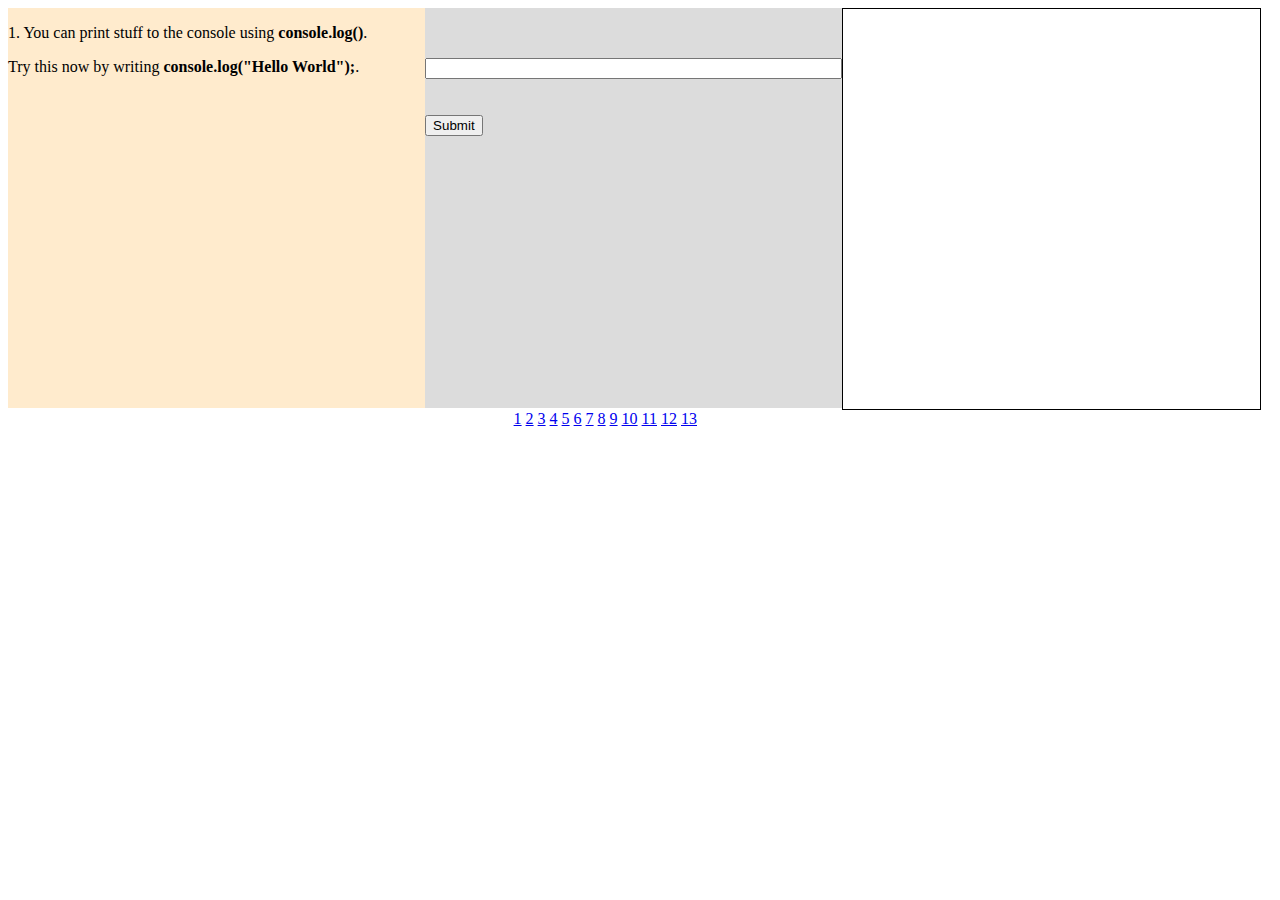
<file: javascript-tutorial/index.html>
<!DOCTYPE html>
<html lang="en">
<head>
    <meta charset="UTF-8">
    <meta name="viewport" content="width=device-width, initial-scale=1.0">
    <title>Javascript Tutorial</title>
    <link rel='stylesheet' type='text/css' href='main.css'>
</head>
<body>
    <div class='wrap'>
        <div id='Page1' class='tutorial show'>
            <p>1. You can print stuff to the console using <b>console.log()</b>.</p>
            <p>Try this now by writing <b>console.log("Hello World");</b>.</p>
        </div>

        <div id='Page2' class='tutorial hidden'>
            <p>2. In Javascript, variables can be declared using <b>var</b>.</p>
            <p>You then give it a name before ending it with a semicolon ";".</p>
            <p>Try this by declaring a variable called <b>num</b>.</p>
        </div>

        <div id='Page3' class='tutorial hidden'>
            <p>3. You can also give a variable a value using <b>=</b>.</p>
            <p>Try this by declaring a variable called <b>num</b> and set it equal to <b>5</b>.</p>
            <p>Then print it to the console by placing the variable name inside the paranthesis without the quotation marks.</p>
            <p class='outer'>Ex: <br>
                <div class='inner'>var num = 1;</div>
                <div class='inner'>console.log(num);</div>
            </p>
        </div>

        <div id='Page4' class='tutorial hidden'>
            <p>4. You can also create decimals numbers. Unlike other coding languages, you don't need to deferentiate between integers, doubles, and floats.</p>
            <p>Try and declare a variable <b>num</b> and set it equal to <b>1.25</b> before printing it on the console.</p>
        </div>

        <div id='Page5' class='tutorial hidden'>
            <p>5. So far, you have set variables as numbers.</p>
            <p>However, if you want to set the variable as a word or sentence, you must set them as a <b>strings</b>.</p>
            <p>To do this, you put double quotes "" around the word or sentence.</p>
            <p>Try and declare a variable <b>str</b> and set it equal to <b>Hello</b> before printing it to the console.</p>
        </div>

        <div id='Page6' class='tutorial hidden'>
            <p>6. You can also manipulate variables with math operators (e.g. +, -, *, etc.).</p>
            <p>You can store the result of your operation in a new variable.</p>
            <p>Try this by declaring two variables, x and y. Set <b>x = 5</b> and <b>y = 3</b>, then <b>multiply</b> them and store it in a new variable <b>z</b>.</p>
            <p class='outer'>Ex: <br>
                <div class='inner'>
                    var x = 2; <br>
                    var y = 3; <br>
                    var z = x + y;
                </div>
            </p>
        </div>

        <div id='Page7' class='tutorial hidden'>
            <p>7. Variables can also be manipulated after they already been declared. Simply write the variable name and set it equal to the new value you want it to be.</p>
            <p>Futhermore, you can even use the variable itself and creating a new value.</p>
            <p>
                Try this by declaring a variable <b>x</b> set it equal to <b>5</b>.
                Then <b>double</b> it before printing <b>x</b> to the console.
            </p>
            <p class='outer'>Ex: </p>
                <div class='inner'>
                    var x = 2; <br>
                    x = x + 1;
                </div>
        </div>

        <div id='Page8' class='tutorial hidden'>
            <p>8. Strings are also affected by math operations.</p>
            <p>
                Try this by declaring two variables <b>str1</b> and <b>str2</b>. <br>
                Then set str1 as <b>Hello</b> and str2 as <b>World</b>. <br>
                Then declare a new variable <b>str3</b> and set it equal to str1 + str2. <br>
                Finally, print str3 onto the console.
            </p>
        </div>

        <div id='Page9' class='tutorial hidden'>
            <p>9. You can also add additional words to a string using the <b>+</b> operator. This is done by putting the words you want to add in quotation marks then adding a + to combine the terms</p>
            <p>
                Try this by declaring a variable <b>str1</b> and setting it as <b>red</b>. <br>
                Declare a second variable <b>str2</b> and set it as <b>"This is a " + str1 + " circle"</b>. <br>
                Finally, print it to the console.
            </p>
            <p class='outer'>Ex:</p>
                <div class='inner'>
                    var str1 = blue; <br>
                    var str2 = "It's " + str1; <br>
                    console.log(str2);
                </div>
        </div>

        <div id='Page10' class='tutorial hidden'>
            <p>10. There is a conditional operation <b>if()</b> that executes a block of code if a specified condition in the parenthesis is true.</p>
            <p>Comparison operators can be used to compare two values for the conditional statement.</p>
            <ul>
                <li>== - Equal to</li>
                <li>=== - Equal value and equal type</li>
                <li>!= - Not equal</li>
                <li>!== - Not equal value and not equal type</li>
            </ul>
            <p>Try this by placing the conditional statement <b>5 == 5</b> inside the parenthesis and running the code <b>console.log("true")</b> if the condition is true.</p>
            <p class='outer'>Ex:</p>
                <div class='inner'>
                    if (1 == 1) { <br>
                        <div class='inner'>
                            console.log("true"); <br>
                        </div>
                    }
                </div>
        </div>

        <div id='Page11' class='tutorial hidden'>
            <p>11. Variables can also be used in conditional statements.</p>
            <p>
                Try this by declaring a variable <b>x</b> and setting it equal to <b>10</b>. <br>
                Then compare variable <b>x</b> to <b>10</b>. <br>
                If true, print to the console <b>true</b>.
            </p>
        </div>

        <div id='Page12' class='tutorial hidden'>
            <p>12. With the if conditional statement, there is also <b>else</b> which runs a specified code if the condition is false.</p>
            <p>
                Try this by creating the condition <b>0 == 1</b>. <br>
                If true, then print <b>true</b>, else print false.
            </p>
            <p class='outer'>Ex:</p>
                <div class='inner'>
                    if (x == 5) { <br>
                        do something <br>
                    } else { <br>
                        do something <br>
                    } 
                </div>
        </div>

        <div id='Page13' class='tutorial hidden'>
            <p>13. For the condition, you don't need to compare elements.</p>
            <p>You can simply write true in the paranthesis and it will run the specified code.</p>
            <p>Try this by writing an <b>if statement</b>, writing true in the paranthesis, and printing <b>true</b> to the console if it is true.</p>
        </div>

        <div id='question'>
            <form id='myForm' onsubmit='return false;' onkeypress="return checkSubmit(event)">
                <input type='text' id='userInput1' class='formLength formShow'>
                <input type='text' id='userInput2' class='formLength formHidden'>
                <input type='text' id='userInput3' class='formLength formHidden'>
                <input type='text' id='userInput4' class='formLength formHidden'>
                <input type='text' id='userInput5' class='formLength formHidden'> <br><br>
                <button name='submit' type='button' onclick='getData()'>Submit</button>
            </form>
        </div>

        <div id='terminal'></div>
    </div>

    <div id='nav'>
        <a href='#' onclick='return changePage("Page1");'>1</a>
        <a href='#' onclick='return changePage("Page2");'>2</a>
        <a href='#' onclick='return changePage("Page3");'>3</a>
        <a href='#' onclick='return changePage("Page4");'>4</a>
        <a href='#' onclick='return changePage("Page5");'>5</a>
        <a href='#' onclick='return changePage("Page6");'>6</a>
        <a href='#' onclick='return changePage("Page7");'>7</a>
        <a href='#' onclick='return changePage("Page8");'>8</a>
        <a href='#' onclick='return changePage("Page9");'>9</a>
        <a href='#' onclick='return changePage("Page10");'>10</a>
        <a href='#' onclick='return changePage("Page11");'>11</a>
        <a href='#' onclick='return changePage("Page12");'>12</a>
        <a href='#' onclick='return changePage("Page13");'>13</a>
    </div>

    <script type='text/javascript' src='main.js'></script>
</body>
</html>
</file>
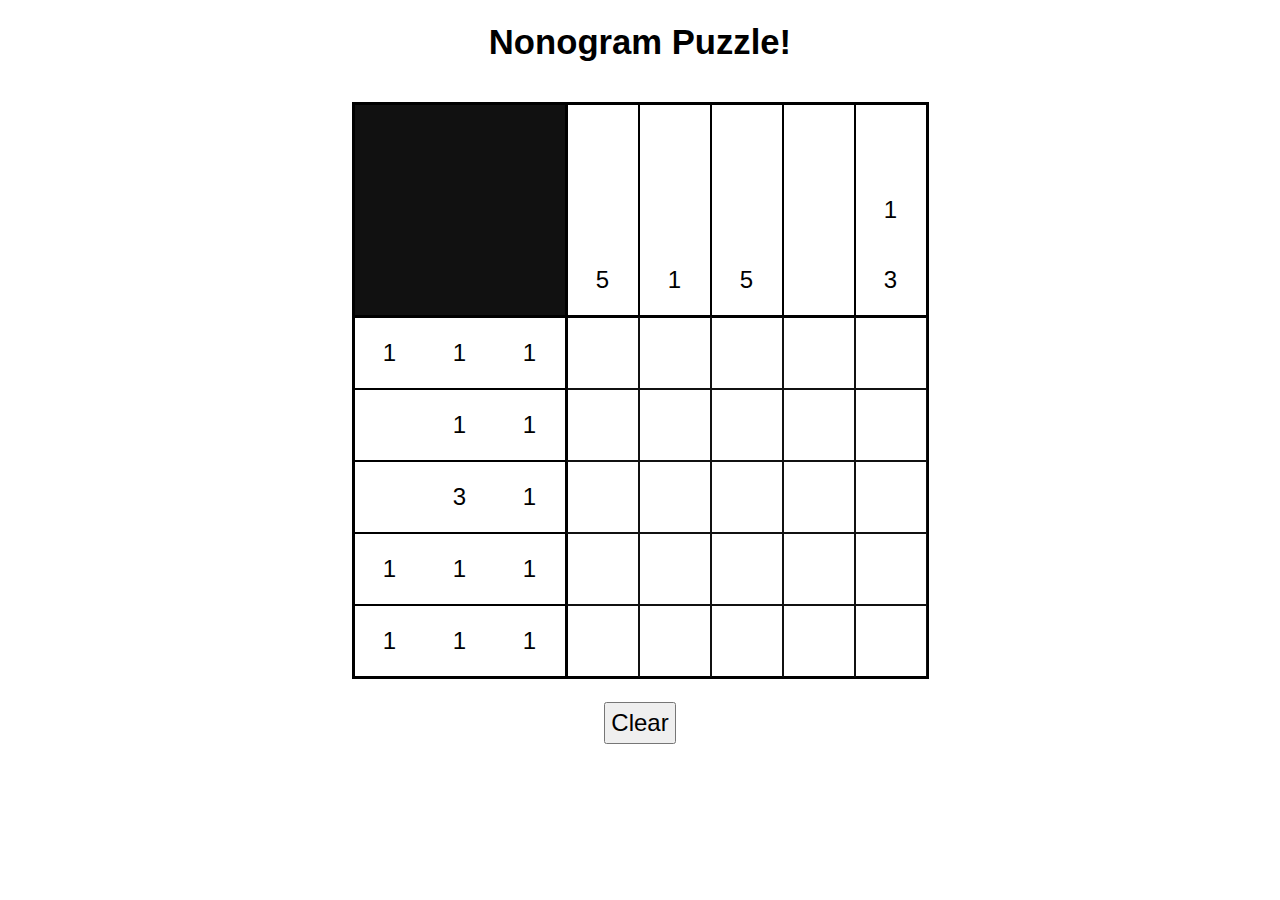
<file: project.html>
<!--
--  NAME:    YOUR NAME HERE
--
--  DATE:    December 18, 2021
--
--  FILE:    project.html
--
--  DESCRIPTION:
--      Starter file to help get you started with Nonogram Puzzle.
--      Use this HTML for reference to what needs to be manipulated in your project.js file
--
-->

<!DOCTYPE HTML>
<html>
  <head>
    <title>Nonograms!</title>
    <link href="project.css" type="text/css" rel="stylesheet">
    <script src="project.js"></script>
  </head>
  <body>
    <h1>Nonogram Puzzle!</h1>
    <div id="puzzle" class="five">
      <div id="empty-square"></div>
      <div id="top-nums">
          <div>
            <div class="col-num-box vertical-divider"></div>
            <div class="col-num-box"></div>
            <div class="col-num-box"></div>
            <div class="col-num-box"></div>
            <div class="col-num-box thick-right-border"></div>
          </div>
        <div>
          <div class="col-num-box vertical-divider"></div>
          <div class="col-num-box"></div>
          <div class="col-num-box"></div>
          <div class="col-num-box"></div>
          <div class="col-num-box thick-right-border">1</div>
        </div>
        <div>
          <div class="col-num-box vertical-divider">5</div>
          <div class="col-num-box">1</div>
          <div class="col-num-box">5</div>
          <div class="col-num-box"></div>
          <div class="col-num-box thick-right-border">3</div>
        </div>
      </div>
      <div id="left-nums">
        <div class="left-row thick-top-border">
          <div class="row-num-box">1</div>
          <div class="row-num-box">1</div>
          <div class="row-num-box">1</div>
        </div>
        <div class="left-row">
            <div class="row-num-box">1</div>
            <div class="row-num-box">1</div>
        </div>
        <div class="left-row">
          <div class="row-num-box">1</div>
          <div class="row-num-box">3</div>
        </div>
        <div class="left-row">
          <div class="row-num-box">1</div>
          <div class="row-num-box">1</div>
          <div class="row-num-box">1</div>
        </div>
        <div class="left-row horizontal-divider">
            <div class="row-num-box">1</div>
            <div class="row-num-box">1</div>
            <div class="row-num-box">1</div>
        </div>
      </div>
      <div id="grid">
        <div class="box clear thick-top-border vertical-divider"></div>
        <div class="box thick-top-border"></div>
        <div class="box thick-top-border"></div>
        <div class="box thick-top-border"></div>
        <div class="box thick-top-border"></div>
        <div class="box clear vertical-divider"></div>
        <div class="box"></div>
        <div class="box"></div>
        <div class="box"></div>
        <div class="box"></div>
        <div class="box clear vertical-divider"></div>
        <div class="box"></div>
        <div class="box"></div>
        <div class="box"></div>
        <div class="box"></div>
        <div class="box clear vertical-divider"></div>
        <div class="box"></div>
        <div class="box"></div>
        <div class="box"></div>
        <div class="box"></div>
        <div class="box clear horizontal-divider vertical-divider"></div>
        <div class="box horizontal-divider"></div>
        <div class="box horizontal-divider"></div>
        <div class="box horizontal-divider"></div>
        <div class="box horizontal-divider"></div>
      </div>
    </div>
    <div>
        <button id="clear">Clear</button>
    </div>
  </body>
</html>
</file>
<file: javascript-tutorial/main.css>
.wrap {
    width: 100%;
}

.show {
    display: block;
}

.hidden {
    display: none;
}

.tutorial, #question, #terminal {
    float: left;
    width: 33%;
    height: 400px;
    background-color: blanchedalmond;
}

#question {
    text-align: left;
    background-color: gainsboro;
}

#terminal {
    border: 1px solid #000000;
    background-color: white;
}

.outer {
    margin: 0 auto;
}

.inner {
    margin-left: 5%;
}

.formLength {
    width: 98%;
}

.formShow {
    display: block;
}

.formHidden {
    display: none;
}

#myForm {
    margin-top: 50px;
}

#nav {
    width: 50%;
    height: 50px;
    margin: 0 auto;
    position: relative;
    left: 15%;
}
</file>
<file: project.css>
/*
 * This is the stylesheet for Nonogram Puzzle, adapted from a project I completed when I was a student (just like you!)
 *
 * Feel free to dig around after you are done with the JavaScript practice.
 * Most of the things here should look familiar and can be changed to create nonogram puzzles of different sizes.
 *
 * - Michelle
 */

body {
  font-family: Helvetica, Arial, sans-serif;
  font-size: 10pt;
  text-align: center;
}

h1 {
  font-size: 26pt;
  margin-bottom: 40px;
}

.box {
  border: 1px solid #111;
}

.box:hover {
  box-shadow: 0px 0px 3px 3px #111;
  cursor: pointer;
}

.box, .col-num-box, .row-num-box {
  line-height: 24pt;
}

.box, .col-num-box, #empty-square, #left-nums, #top-nums {
  float: left;
}

.clear, #left-nums, #puzzle {
  clear: both;
}

.col-num-box, #top-nums {
  border-left: 1px solid black;
  border-right: 1px solid black;
}

#empty-square {
  border-top: 3px solid black;
  background-color: #111;
}

#clear {
  font-size: 18pt;
  margin-top: 20px;
  padding: 5px;
}

.filled {
  background-color: #000;
}

#grid {
  border: 1px solid #000;
  border-right: 2px solid #000;
  display: table;
}

#puzzle {
  display: inline-block;
}

.left-row, .row-num-box {
  float: right;
}

#left-nums, .left-row {
  border-top: 1px solid #000;
  border-bottom: 1px solid #000;
}

#left-nums, #empty-square {
  border-left: 3px solid #000;
}

#top-nums {
  border-top: 3px solid #000;
}

.thick-right-border {
  border-right: 2px solid black;
}

.thick-top-border {
  border-top: 2px solid black;
}

.horizontal-divider {
  border-bottom: 2px solid black;
}

.vertical-divider {
  border-left: 2px solid black;
}

.five #left-nums, .five .left-row, .five #empty-square {
  width: 210px;
}

.five .box, .five .col-num-box, .five .row-num-box {
  width: 70px;
  height: 70px;
  line-height: 70px;
}

.five #empty-square {
  height: 210px;
}

.five {
  font-size: 18pt;
}
</file>
